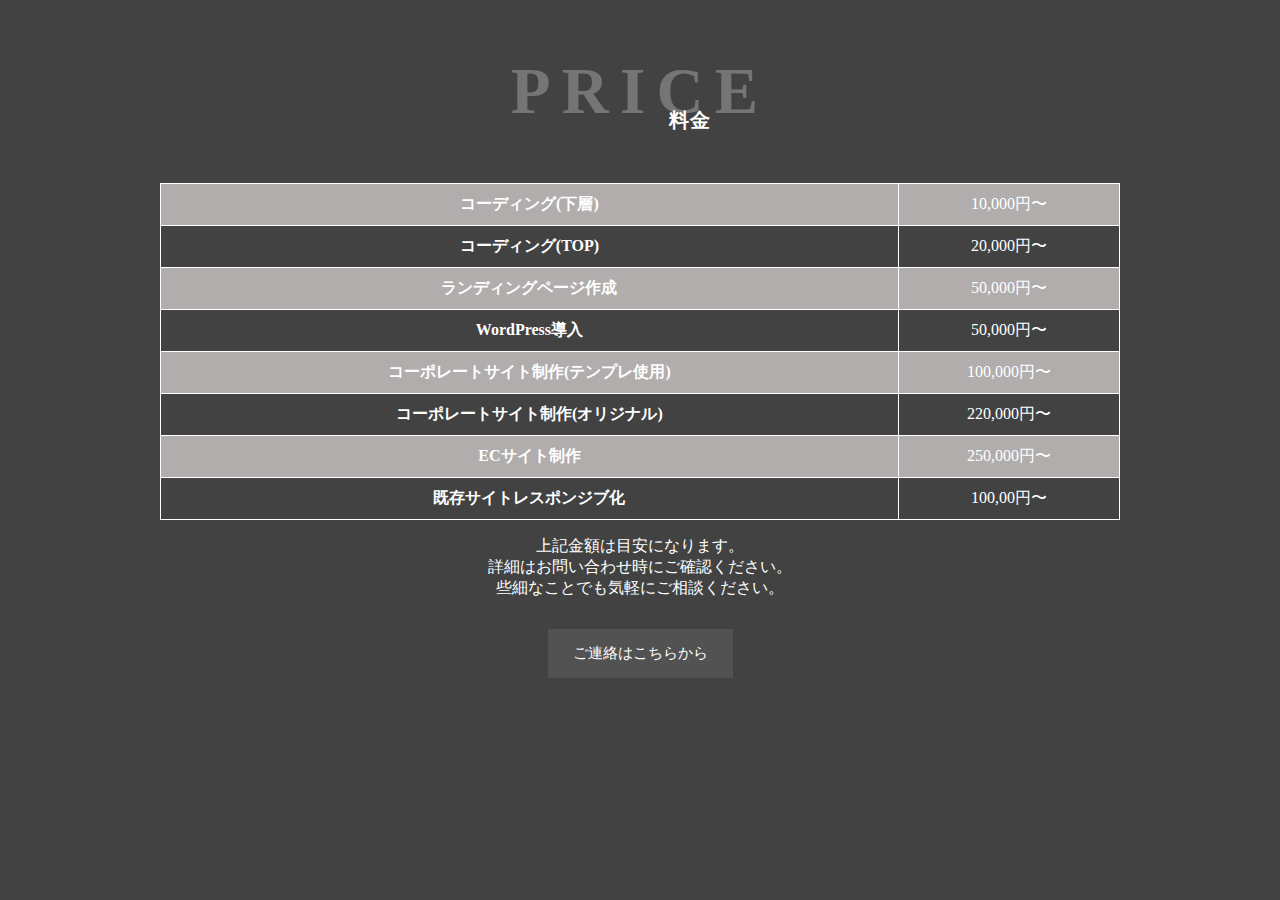
<file: price.html>
<!DOCTYPE html>
<html lang="ja">
  <head>
    <meta charset="UTF-8" />
    <meta name="viewport" content="width=device-width, initial-scale=1.0" />
    <link rel="stylesheet" href="./css/price.css" />
    <title>Price</title>
  </head>
  <body>
    <section id="price" class="price effect-fade">
        <div class="banner">
          <div class="inner">
            <h2
              data-wow-offset="100"
              class="wow fadeIn banner-title banner-title-work"
            >
              PRICE<span>料金</span>
            </h2>
          </div>
        </div>
        <div class="inner">
            <table>
              <tr>
                <th>コーディング(下層)</th>
                <td>10,000円〜</td>

              </tr>
              <tr>
                <th>コーディング(TOP)</th>
                <td>20,000円〜</td>

              </tr>
              <tr>
                <th>ランディングページ作成</th>
                <td>50,000円〜</td>

              </tr>
              <tr>
                <th>WordPress導入</th>
                <td>50,000円〜</td>

              </tr>
              <tr>
                <th>コーポレートサイト制作(テンプレ使用)</th>
                <td>100,000円〜</td>

              </tr>
              <tr>
                <th>コーポレートサイト制作(オリジナル)</th>
                <td>220,000円〜</td>

              </tr>
              <tr>
                <th>ECサイト制作</th>
                <td>250,000円〜</td>

              </tr>
              <tr>
                <th>既存サイトレスポンジブ化</th>
                <td>100,00円〜</td>

              </tr>
            </table>

            <p>上記金額は目安になります。<br>
                詳細はお問い合わせ時にご確認ください。<br>
                些細なことでも気軽にご相談ください。
                </p>

                <a class="btn-link" href="https://docs.google.com/forms/d/e/1FAIpQLSc3svi4nc6CBYMzecxmQ1WuQlwpBrBRpcZeyFz2OOLCIAyTTA/viewform?usp=sf_link">
                    <div class="btn">ご連絡はこちらから</div>
                  </a>
      </section>
  </body>
</html>
</file>
<file: css/price.css>
body {
  background-color: #424242;
  color: #fff;
}

h2 {
  position: relative;
  color: #ffffff45;
  font-family: HeadLineA;
  letter-spacing: 11.25px;
  font-size: 65px;
  text-align: center;
}

h2 span {
  position: absolute;
  font-size: 20px;
  font-family: Hiragino Sans;
  letter-spacing: 1px;
  color: #fff;
  bottom: -5px;
  margin-left: -100px;
}
.inner {
  max-width: 960px;
  margin: 0 auto;
}

table {
  width: 100%;
  border-collapse: collapse;
  border-spacing: 0;
  border: 1px solid #fff;
}

table th,
table td {
  padding: 10px 0;
  text-align: center;
  border: 1px solid #fff;
}

table tr:nth-child(odd) {
  background-color: #b1adad;
}

section p {
  text-align: center;
}

.btn {
  width: -webkit-fit-content;
  width: -moz-fit-content;
  width: fit-content;
  padding: 15px 25px;
  margin: 30px auto;
  background: #a0a0a02c;
  font-family: Hiragino Mincho ProN;
  font-size: 15px;
}

.btn:hover {
  opacity: 0.6;
}
.btn-link {
  color: white;
  text-decoration: none;
}
@media screen and (max-width: 750px) {
  table th,
  table td {
    font-size: 12px;
  }
}
</file>
